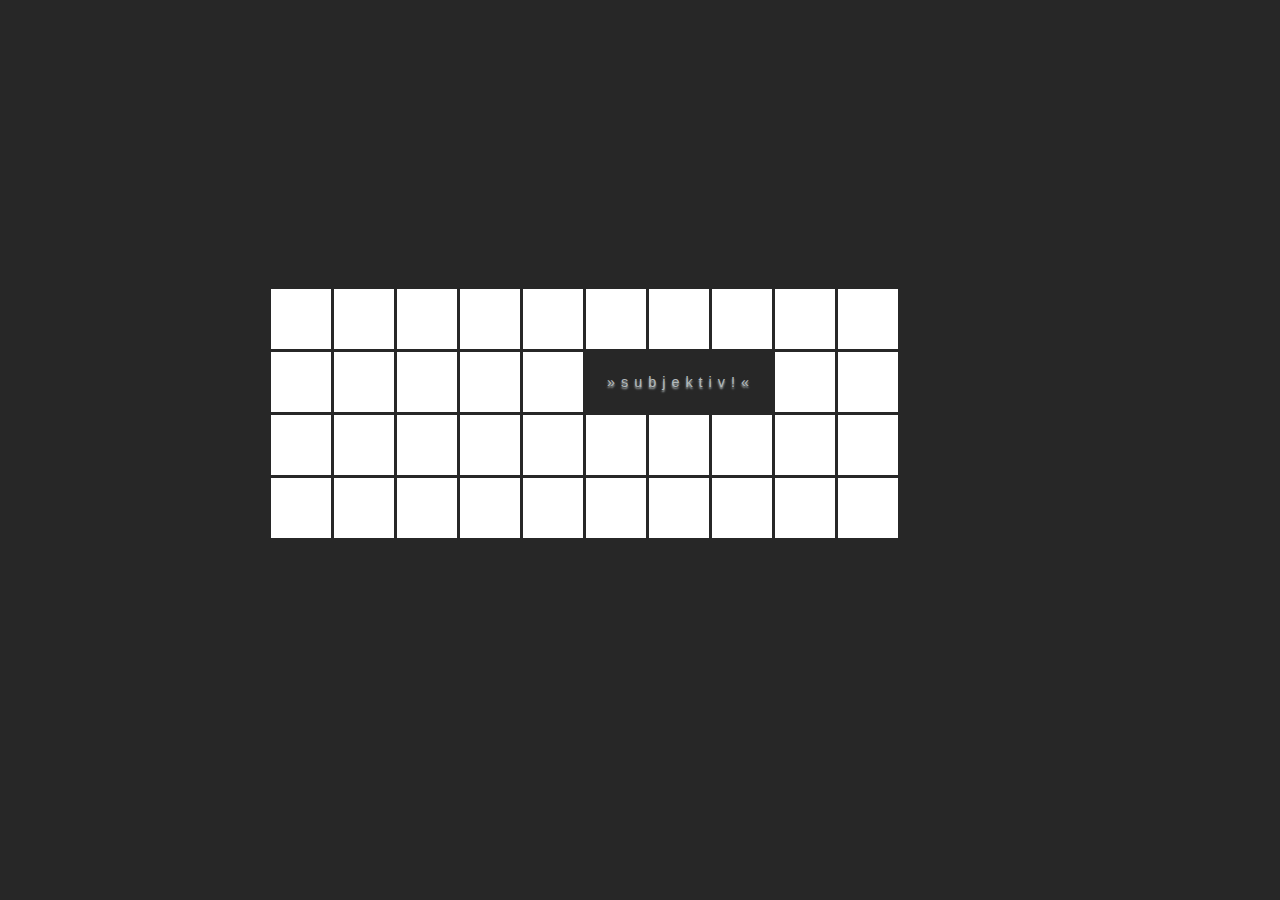
<file: index.html>
<!DOCTYPE html>
<html lang="de">
<head>
    <meta charset="utf-8"/>
    <meta name="viewport" content="width=device-width, initial-scale=1.0"/>
    <title>subjektiv!</title>
    <link rel="stylesheet" type="text/css" href="subjektiv.css"/>
</head>
<body>
<div class="container">
    <div class="inner-grid start-grid">
        <a href="news.html">
            <div class="flip-card">
                <div class="flip-card-inner">
                    <div class="flip-card-front">
                    </div>
                    <div class="flip-card-back">
                    </div>
                </div>
            </div>
        </a>
        <a href="news.html">
            <div class="flip-card">
                <div class="flip-card-inner">
                    <div class="flip-card-front">
                    </div>
                    <div class="flip-card-back">
                    </div>
                </div>
            </div>
        </a>
        <a href="news.html">
            <div class="flip-card">
                <div class="flip-card-inner">
                    <div class="flip-card-front">
                    </div>
                    <div class="flip-card-back">
                    </div>
                </div>
            </div>
        </a>
        <a href="news.html">
            <div class="flip-card">
                <div class="flip-card-inner">
                    <div class="flip-card-front">
                    </div>
                    <div class="flip-card-back">
                    </div>
                </div>
            </div>
        </a>
        <a href="news.html">
            <div class="flip-card">
                <div class="flip-card-inner">
                    <div class="flip-card-front">
                    </div>
                    <div class="flip-card-back">
                    </div>
                </div>
            </div>
        </a>
        <a href="news.html">
            <div class="flip-card">
                <div class="flip-card-inner">
                    <div class="flip-card-front">
                    </div>
                    <div class="flip-card-back">
                    </div>
                </div>
            </div>
        </a>
        <a href="news.html">
            <div class="flip-card">
                <div class="flip-card-inner">
                    <div class="flip-card-front">
                    </div>
                    <div class="flip-card-back">
                    </div>
                </div>
            </div>
        </a>
        <a href="news.html">
            <div class="flip-card">
                <div class="flip-card-inner">
                    <div class="flip-card-front">
                    </div>
                    <div class="flip-card-back">
                    </div>
                </div>
            </div>
        </a>
        <a href="news.html">
            <div class="flip-card">
                <div class="flip-card-inner">
                    <div class="flip-card-front">
                    </div>
                    <div class="flip-card-back">
                    </div>
                </div>
            </div>
        </a>
        <a href="news.html">
            <div class="flip-card">
                <div class="flip-card-inner">
                    <div class="flip-card-front">
                    </div>
                    <div class="flip-card-back">
                    </div>
                </div>
            </div>
        </a>
        <a href="news.html">
            <div class="flip-card">
                <div class="flip-card-inner">
                    <div class="flip-card-front">
                    </div>
                    <div class="flip-card-back">
                    </div>
                </div>
            </div>
        </a>
        <a href="news.html">
            <div class="flip-card">
                <div class="flip-card-inner">
                    <div class="flip-card-front">
                    </div>
                    <div class="flip-card-back">
                    </div>
                </div>
            </div>
        </a>
        <a href="news.html">
            <div class="flip-card">
                <div class="flip-card-inner">
                    <div class="flip-card-front">
                    </div>
                    <div class="flip-card-back">
                    </div>
                </div>
            </div>
        </a>
        <a href="news.html">
            <div class="flip-card">
                <div class="flip-card-inner">
                    <div class="flip-card-front">
                    </div>
                    <div class="flip-card-back">
                    </div>
                </div>
            </div>
        </a>
        <a href="news.html">
            <div class="flip-card">
                <div class="flip-card-inner">
                    <div class="flip-card-front">
                    </div>
                    <div class="flip-card-back">
                    </div>
                </div>
            </div>
        </a>
        <div id="oneofall"><a class="a-change" href="fuck.html"><span class="color-cycle">»</span> s u b j e k t i v ! <span class="color-cycle">«</span></a></div>
        <a href="news.html">
            <div class="flip-card">
                <div class="flip-card-inner">
                    <div class="flip-card-front">
                    </div>
                    <div class="flip-card-back">
                    </div>
                </div>
            </div>
        </a>
        <a href="news.html">
            <div class="flip-card">
                <div class="flip-card-inner">
                    <div class="flip-card-front">
                    </div>
                    <div class="flip-card-back">
                    </div>
                </div>
            </div>
        </a>
        <a href="news.html">
            <div class="flip-card">
                <div class="flip-card-inner">
                    <div class="flip-card-front">
                    </div>
                    <div class="flip-card-back">
                    </div>
                </div>
            </div>
        </a>
        <a href="news.html">
            <div class="flip-card">
                <div class="flip-card-inner">
                    <div class="flip-card-front">
                    </div>
                    <div class="flip-card-back">
                    </div>
                </div>
            </div>
        </a>
        <a href="news.html">
            <div class="flip-card">
                <div class="flip-card-inner">
                    <div class="flip-card-front">
                    </div>
                    <div class="flip-card-back">
                    </div>
                </div>
            </div>
        </a>
        <a href="news.html">
            <div class="flip-card">
                <div class="flip-card-inner">
                    <div class="flip-card-front">
                    </div>
                    <div class="flip-card-back">
                    </div>
                </div>
            </div>
        </a>
        <a href="news.html">
            <div class="flip-card">
                <div class="flip-card-inner">
                    <div class="flip-card-front">
                    </div>
                    <div class="flip-card-back">
                    </div>
                </div>
            </div>
        </a>
        <a href="news.html">
            <div class="flip-card">
                <div class="flip-card-inner">
                    <div class="flip-card-front">
                    </div>
                    <div class="flip-card-back">
                    </div>
                </div>
            </div>
        </a>
        <a href="news.html">
            <div class="flip-card">
                <div class="flip-card-inner">
                    <div class="flip-card-front">
                    </div>
                    <div class="flip-card-back">
                    </div>
                </div>
            </div>
        </a>
        <a href="news.html">
            <div class="flip-card">
                <div class="flip-card-inner">
                    <div class="flip-card-front">
                    </div>
                    <div class="flip-card-back">
                    </div>
                </div>
            </div>
        </a>
        <a href="news.html">
            <div class="flip-card">
                <div class="flip-card-inner">
                    <div class="flip-card-front">
                    </div>
                    <div class="flip-card-back">
                    </div>
                </div>
            </div>
        </a>
        <a href="news.html">
            <div class="flip-card">
                <div class="flip-card-inner">
                    <div class="flip-card-front">
                    </div>
                    <div class="flip-card-back">
                    </div>
                </div>
            </div>
        </a>
        <a href="news.html">
            <div class="flip-card">
                <div class="flip-card-inner">
                    <div class="flip-card-front">
                    </div>
                    <div class="flip-card-back">
                    </div>
                </div>
            </div>
        </a>
        <a href="news.html">
            <div class="flip-card">
                <div class="flip-card-inner">
                    <div class="flip-card-front">
                    </div>
                    <div class="flip-card-back">
                    </div>
                </div>
            </div>
        </a>
        <a href="news.html">
            <div class="flip-card">
                <div class="flip-card-inner">
                    <div class="flip-card-front">
                    </div>
                    <div class="flip-card-back">
                    </div>
                </div>
            </div>
        </a>
        <a href="news.html">
            <div class="flip-card">
                <div class="flip-card-inner">
                    <div class="flip-card-front">
                    </div>
                    <div class="flip-card-back">
                    </div>
                </div>
            </div>
        </a>
        <a href="news.html">
            <div class="flip-card">
                <div class="flip-card-inner">
                    <div class="flip-card-front">
                    </div>
                    <div class="flip-card-back">
                    </div>
                </div>
            </div>
        </a>
        <a href="news.html">
            <div class="flip-card">
                <div class="flip-card-inner">
                    <div class="flip-card-front">
                    </div>
                    <div class="flip-card-back">
                    </div>
                </div>
            </div>
        </a>
        <a href="news.html">
            <div class="flip-card">
                <div class="flip-card-inner">
                    <div class="flip-card-front">
                    </div>
                    <div class="flip-card-back">
                    </div>
                </div>
            </div>
        </a>
        <a href="news.html">
            <div class="flip-card">
                <div class="flip-card-inner">
                    <div class="flip-card-front">
                    </div>
                    <div class="flip-card-back">
                    </div>
                </div>
            </div>
        </a>
        <a href="news.html">
            <div class="flip-card">
                <div class="flip-card-inner">
                    <div class="flip-card-front">
                    </div>
                    <div class="flip-card-back">
                    </div>
                </div>
            </div>
        </a>
        <a href="news.html">
            <div class="flip-card">
                <div class="flip-card-inner">
                    <div class="flip-card-front">
                    </div>
                    <div class="flip-card-back">
                    </div>
                </div>
            </div>
        </a>
    </div>
</div>
</body>
</html>
</file>
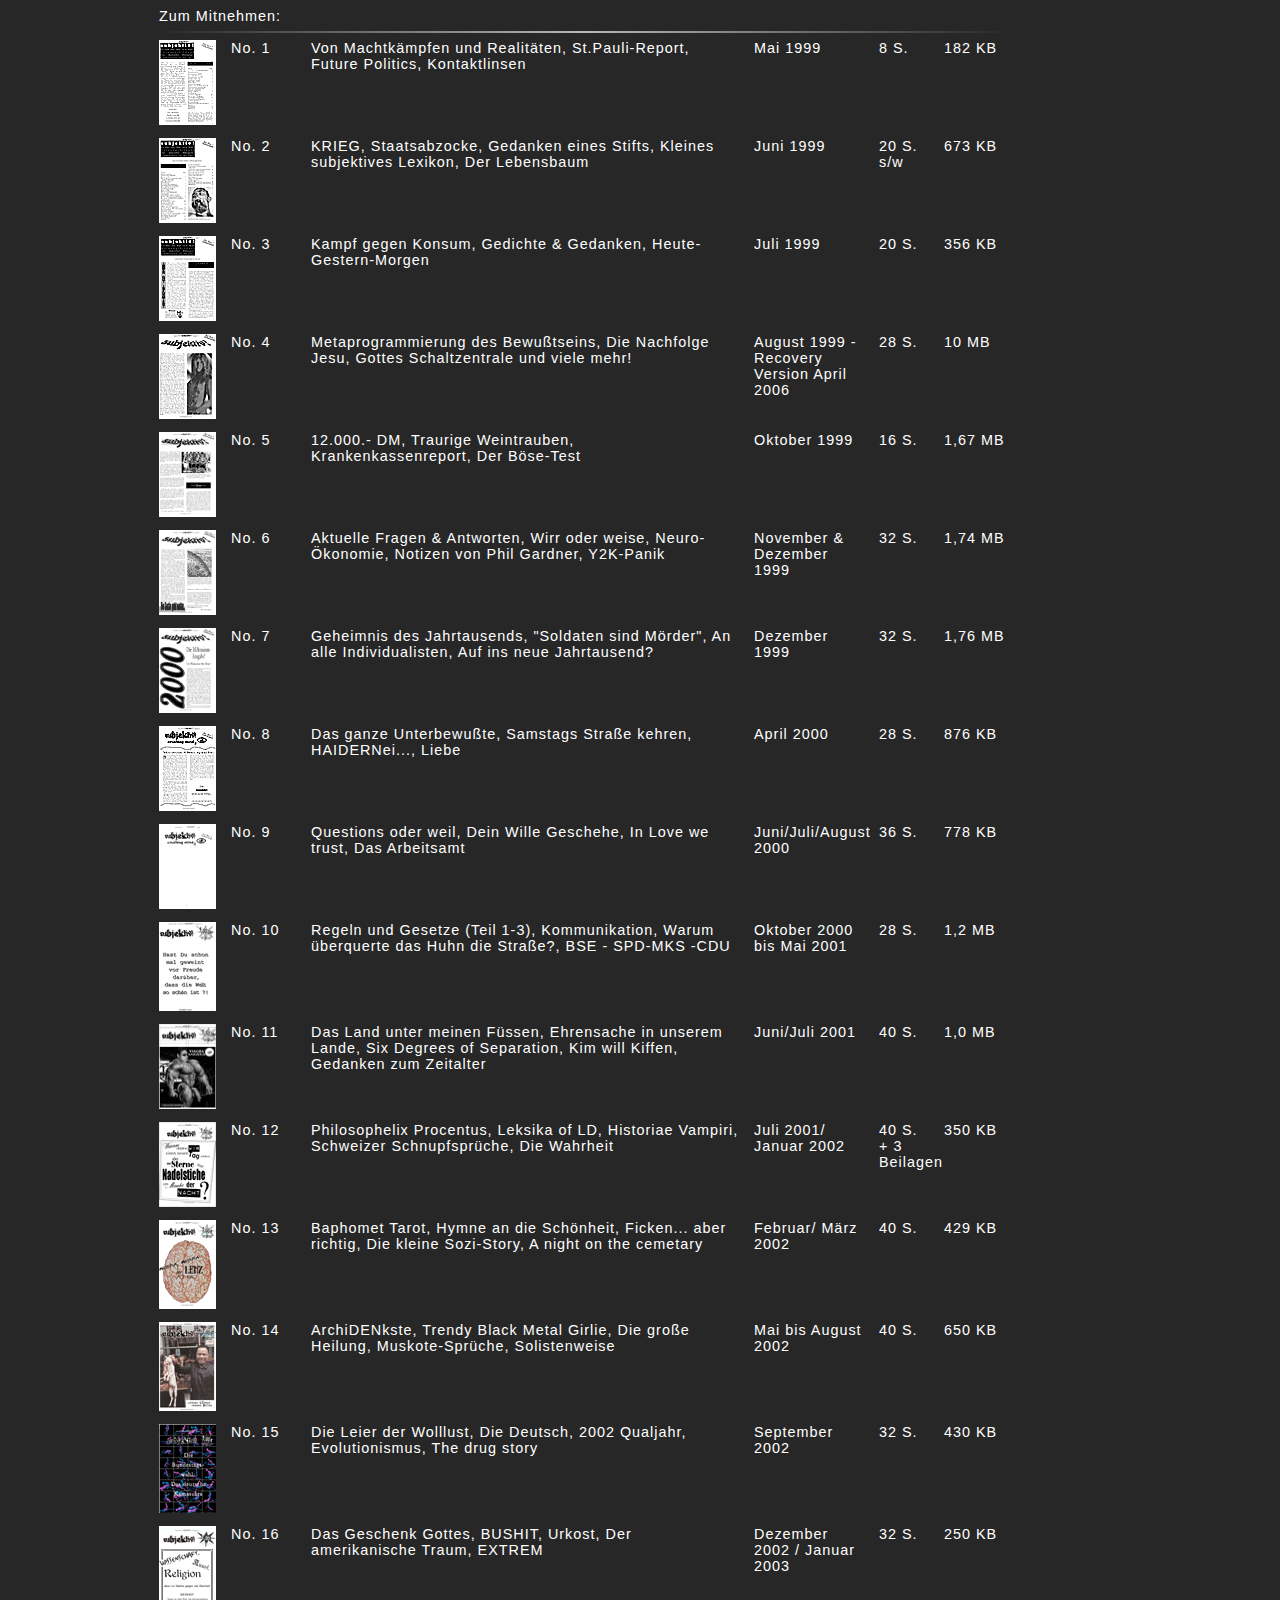
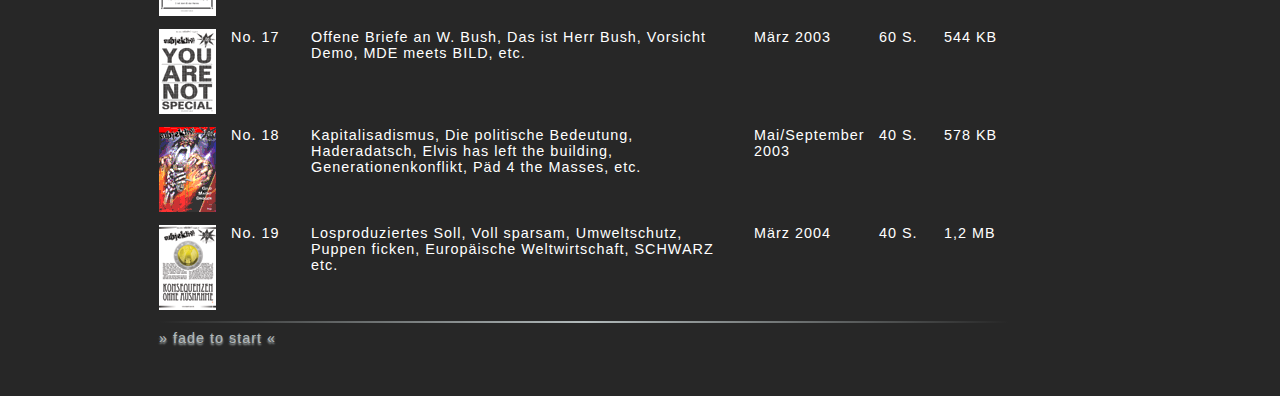
<file: fuck.html>
<!DOCTYPE html>
<html lang="de">
<head>
    <meta charset="utf-8"/>
    <title>Jeder nur ein Kreuz...</title>
    <link href="subjektiv.css" rel="stylesheet" type="text/css"/>
</head>
<body>
<div class="container">
    <div class="article-border">
        Zum Mitnehmen:
        <hr>
    </div>
    <div class="inner-grid article-list">
        <div><a href="/downs/subjektiv1.pdf" target="_blank"><img alt="Die erste »subjektiv!«" height="85"
                                                                  src="pics/subj1.gif" width="57"></a></div>

        <div>No. 1</div>
        <div>Von Machtkämpfen und Realitäten, St.Pauli-Report, Future Politics, Kontaktlinsen</div>
        <div>Mai 1999</div>
        <div>8 S.</div>
        <div>182 KB</div>
        <div><a href="/downs/subjektiv2.pdf" target="_blank"><img alt="Die zweite »subjektiv!«" height="85"
                                                                  src="pics/subj2.gif" width="57"></a></div>

        <div>No. 2</div>
        <div>KRIEG, Staatsabzocke, Gedanken eines Stifts, Kleines subjektives Lexikon, Der Lebensbaum</div>
        <div>Juni 1999</div>
        <div>20 S. s/w</div>
        <div>673 KB</div>
        <div><a href="/downs/subjektiv3.pdf" target="_blank"><img alt="Die dritte »subjektiv!«" height="85"
                                                                  src="pics/subj3.gif" width="57"></a></div>

        <div>No. 3</div>
        <div>Kampf gegen Konsum, Gedichte  &  Gedanken, Heute-Gestern-Morgen</div>
        <div>Juli 1999</div>
        <div>20 S.</div>
        <div>356 KB</div>
        <div><a href="/downs/subjektiv4.pdf" target="_blank"><img alt="Die vierte »subjektiv!«" height="85"
                                                                  src="pics/subj4.gif" width="57"></a></div>

        <div>No. 4</div>
        <div>Metaprogrammierung des Bewußtseins, Die Nachfolge Jesu, Gottes Schaltzentrale und viele mehr!</div>
        <div>August 1999 - Recovery Version April 2006</div>
        <div>28 S.</div>
        <div>10 MB</div>
        <div><a href="/downs/subjektiv5.pdf" target="_blank"><img alt="Die f»nfte »subjektiv!«" height="85"
                                                                  src="pics/subj5.gif" width="57"></a></div>

        <div>No. 5</div>
        <div>12.000.- DM, Traurige Weintrauben, Krankenkassenreport, Der Böse-Test</div>
        <div>Oktober 1999</div>
        <div>16 S.</div>
        <div>1,67 MB</div>
        <div><a href="/downs/subjektiv6.pdf" target="_blank"><img alt="Die sechste »subjektiv!«" height="85"
                                                                  src="pics/subj6.gif" width="57"></a></div>

        <div>No. 6</div>
        <div>Aktuelle Fragen & Antworten, Wirr oder weise, Neuro-Ökonomie, Notizen von Phil Gardner, Y2K-Panik
        </div>
        <div>November & Dezember 1999</div>
        <div>32 S.</div>
        <div>1,74 MB</div>
        <div><a href="/downs/subjektiv7.pdf" target="_blank"><img alt="Die siebte »subjektiv!«" height="85"
                                                                  src="pics/subj7.gif" width="57"></a></div>

        <div>No. 7</div>
        <div>Geheimnis des Jahrtausends, "Soldaten sind Mörder", An alle Individualisten, Auf ins
            neue Jahrtausend?
        </div>
        <div>Dezember 1999</div>
        <div>32 S.</div>
        <div>1,76 MB</div>
        <div><a href="/downs/subjektiv8.pdf" target="_blank"><img alt="Die achte »subjektiv!«" height="85"
                                                                  src="pics/subj8.gif" width="57"></a></div>

        <div>No. 8</div>
        <div>Das ganze Unterbewußte, Samstags Straße kehren, HAIDERNei..., Liebe</div>
        <div>April 2000</div>
        <div>28 S.</div>
        <div>876 KB</div>
        <div><a href="/downs/subjektiv9.pdf" target="_blank"><img alt="Die neunte »subjektiv!«" height="85"
                                                                  src="pics/subj9.gif" width="57"></a></div>

        <div>No. 9</div>
        <div>Questions oder weil, Dein Wille Geschehe, In Love we trust, Das Arbeitsamt</div>
        <div>Juni/Juli/August 2000</div>
        <div>36 S.</div>
        <div>778 KB</div>
        <div><a href="/downs/subjektiv10.pdf" target="_blank"><img alt="Die zehnte »subjektiv!«" height="89"
                                                                   src="pics/subj10.gif" width="57"></a></div>

        <div>No. 10</div>
        <div>Regeln und Gesetze (Teil 1-3), Kommunikation, Warum überquerte das Huhn die Straße?, BSE - SPD-MKS -CDU
        </div>
        <div>Oktober 2000 bis Mai 2001</div>
        <div>28 S.</div>
        <div>1,2 MB</div>
        <div><a href="/downs/subjektiv11.pdf" target="_blank"><img alt="Die elfte »subjektiv!«" height="85"
                                                                   src="pics/subj11.gif" width="57"></a></div>

        <div>No. 11</div>
        <div>Das Land unter meinen Füssen, Ehrensache in unserem Lande, Six Degrees of Separation, Kim
            will Kiffen, Gedanken zum Zeitalter
        </div>
        <div>Juni/Juli 2001</div>
        <div>40 S.</div>
        <div>1,0 MB</div>
        <div><a href="/downs/subjektiv12.pdf" target="_blank"><img alt="Die zw»lfte »subjektiv!«" height="85"
                                                                   src="pics/subj12.gif" width="57"></a></div>

        <div>No. 12</div>
        <div>Philosophelix Procentus, Leksika of LD, Historiae Vampiri, Schweizer Schnupfsprüche, Die Wahrheit</div>
        <div>Juli 2001/ Januar 2002</div>
        <div>40 S. + 3 Beilagen</div>
        <div>350 KB</div>
        <div><a href="/downs/subjektiv13.pdf" target="_blank"><img alt="Die 13. »subjektiv!«" height="89"
                                                                   src="pics/subj13.gif" width="57"></a></div>

        <div>No. 13</div>
        <div>Baphomet Tarot, Hymne an die Schönheit, Ficken... aber richtig, Die kleine Sozi-Story, A night on
            the cemetary
        </div>
        <div>Februar/ März 2002</div>
        <div>40 S.</div>
        <div>429 KB</div>
        <div><a href="/downs/subjektiv14.pdf" target="_blank"><img alt="Die 14. »subjektiv!«" height="89"
                                                                   src="pics/subj14.jpg" width="57"></a></div>

        <div>No. 14</div>
        <div>ArchiDENkste, Trendy Black Metal Girlie, Die große Heilung, Muskote-Sprüche, Solistenweise</div>
        <div>Mai bis August 2002</div>
        <div>40 S.</div>
        <div>650 KB</div>
        <div><a href="/downs/subjektiv15.pdf" target="_blank"><img alt="Die 15. »subjektiv!«" height="89"
                                                                   src="pics/subj15.jpg" width="57"></a></div>

        <div>No. 15</div>
        <div>Die Leier der Wolllust, Die Deutsch, 2002 Qualjahr, Evolutionismus, The drug story</div>
        <div>September 2002</div>
        <div>32 S.</div>
        <div>430 KB</div>
        <div><a href="/downs/subjektiv16.pdf" target="_blank"><img alt="Die 16. »subjektiv!«" height="90"
                                                                   src="pics/subj16.gif" width="57"></a></div>

        <div>No. 16</div>
        <div>Das Geschenk Gottes, BUSHIT, Urkost, Der amerikanische Traum, EXTREM</div>
        <div>Dezember 2002 / Januar 2003</div>
        <div>32 S.</div>
        <div>250 KB</div>
        <div><a href="/downs/subjektiv17.pdf" target="_blank"><img alt="Die 17. »subjektiv!«" height="85"
                                                                   src="pics/subj17.gif" width="57"></a></div>

        <div>No. 17</div>
        <div>Offene Briefe an W. Bush, Das ist Herr Bush, Vorsicht Demo, MDE meets BILD, etc.</div>
        <div>März 2003</div>
        <div>60 S.</div>
        <div>544 KB</div>
        <div><a href="/downs/subjektiv18.pdf" target="_blank"><img alt="Die 18. »subjektiv!«" height="85"
                                                                   src="pics/subj18.gif" width="57"></a></div>

        <div>No. 18</div>
        <div>Kapitalisadismus, Die politische Bedeutung, Haderadatsch, Elvis has left the
            building, Generationenkonflikt, Päd 4 the Masses, etc.
        </div>
        <div>Mai/September 2003</div>
        <div>40 S.</div>
        <div>578 KB</div>
        <div><a href="/downs/subjektiv19.pdf" target="_blank"><img alt="Die 19. »subjektiv!«" height="85"
                                                                   src="pics/subj19.gif" width="57"></a></div>

        <div>No. 19</div>
        <div>Losproduziertes Soll, Voll sparsam, Umweltschutz, Puppen ficken, Europäische Weltwirtschaft, SCHWARZ etc.
        </div>
        <div>März 2004</div>
        <div>40 S.</div>
        <div>1,2 MB</div>
    </div>

    <div class="article-border padding-bottom">
        <hr>
        <a class="a-change" href="index.html"><span class="color-cycle">»</span> fade to start <span class="color-cycle">«</span></a>
    </div>

</div>
</body>
</html>
</file>
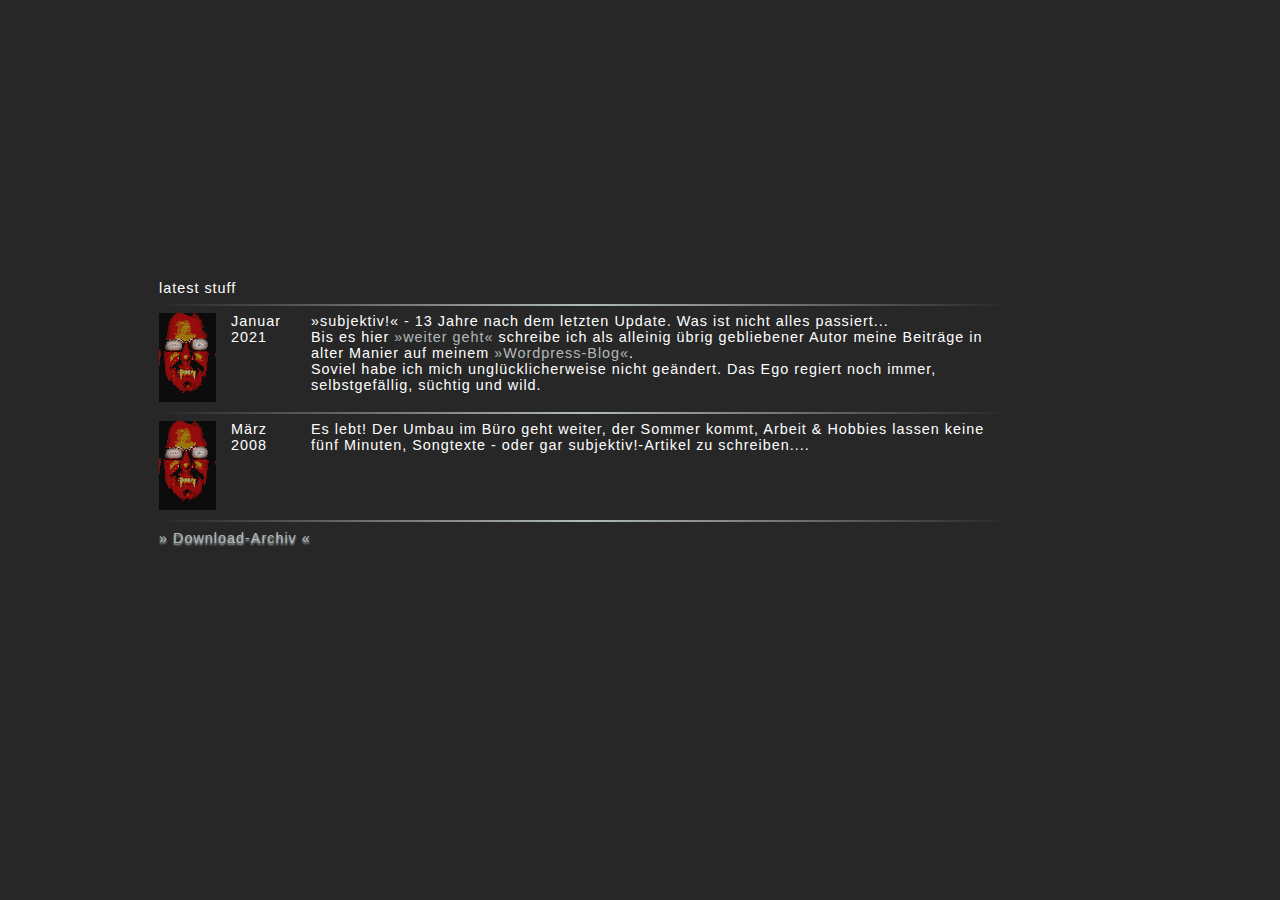
<file: news.html>
<!DOCTYPE html>
<html lang="de">
<head>
    <meta charset="utf-8"/>
    <title>subjektiv!-Blog</title>
    <link href="subjektiv.css" rel="stylesheet" type="text/css"/>
</head>
<body>
<div class="container">
    <div class="inner-grid">
        <div>latest stuff
            <hr>
        </div>
        <div class="inner-grid blog-entry">
            <div><img src="pics/jo-darkened.gif" width="57" height="89" alt="1. Blogeintrag"></div>
            <div>Januar 2021</div>
            <div>»subjektiv!« - 13 Jahre nach dem letzten Update. Was ist nicht alles passiert...<br/>
                Bis es hier <a href="https://github.com/Mesqualito/subjektiv-ng" target="_blank"><span class="color-cycle">»</span>weiter geht<span class="color-cycle">«</span></a> schreibe
                ich als alleinig übrig gebliebener Autor meine Beiträge in alter Manier auf meinem <a
                        href="https://www.gebsattel.rocks" target="_blank"><span class="color-cycle">»</span>Wordpress-Blog<span class="color-cycle">«</span></a>.<br/>Soviel
                habe ich mich unglücklicherweise nicht geändert. Das Ego regiert noch immer, selbstgefällig, süchtig
                und wild.
            </div>
        </div>
        <div>
            <hr>
        </div>
        <div class="inner-grid blog-entry">
            <div><img src="pics/jo-darkened.gif" width="57" height="89" alt="1. Blogeintrag"></div>
            <div>M&auml;rz 2008</div>
            <div>Es lebt! Der Umbau im B&uuml;ro geht weiter, der Sommer kommt, Arbeit &amp; Hobbies lassen keine f&uuml;nf
                Minuten, Songtexte - oder gar subjektiv!-Artikel zu schreiben....
            </div>
        </div>
        <div>
            <hr>
            <a class="a-change" href="fuck.html"><span class="color-cycle">»</span> Download-Archiv <span class="color-cycle">«</span></a></div>
    </div>
</div>
</body>
</html>
</file>
<file: subjektiv.css>
:root {
    --black: #272727;
    --grey: #b2babb;
    --cookie-grey:  #5d6d7e;
    --light-grey: #eaeded;
}

@keyframes a-change {
    from { color: white; }
    to { color: var(--grey); }
}

@keyframes grey-cycle {
    from { color: white;}
    to { color: black; }
}


html {
    box-sizing: border-box;
    font-family: -apple-system, BlinkMacSystemFont, "Segoe UI", Roboto, Helvetica, Arial, sans-serif;
    font-weight: 400;
    font-size: 0.9em;
    background-color: var(--black);
    color: white;
}

*, *:before, *:after {
    box-sizing: inherit;
}

body {
    letter-spacing: +1px;
}

img {
    max-width: 100%;
}

hr {
    border: 0;
    height: 2px;
    background-image: linear-gradient(to right, var(--black), var(--grey), var(--black));
}

a {
    color: var(--grey);
    text-decoration: none;
}

.a-change {
    animation-name: a-change;
    animation-duration: 8s;
    animation-iteration-count: infinite;
    animation-direction: alternate;
    text-shadow: 0 2px 2px var(--grey);
}

.color-cycle {
    animation-name: grey-cycle;
    animation-duration: 2s;
    animation-iteration-count: infinite;
    animation-direction: alternate;

}

a:active {
    color: var(--light-grey);
}

a:hover {
    color: var(--cookie-grey);
}

.container {
    display: grid;
    width: 90vw;
    height: 90vh;
}

.inner-grid {
    display: grid;
    justify-self: center;
    align-self: center;
}

.padding-bottom {
    padding-bottom: 50px;
}

.start-grid {
    grid-gap: 3px;
    grid-template-columns: repeat(10, 60px);
}

.blog-entry {
    grid-row-gap: 10px;
    grid-column-gap: 15px;
    width: 850px;
    grid-template-columns: 57px 65px 1fr;
}

.article-list {
    grid-row-gap: 10px;
    grid-column-gap: 15px;
    width: 850px;
    grid-template-columns: 57px 65px 1fr 110px 50px 65px;
}

.article-border {
    width: 850px;
    justify-self: center;
    grid-template-columns: 1fr;
}

.flip-card {
    background-color: transparent;
    width: 60px;
    height: 60px;
    perspective: 1000px;
}

.flip-card-inner {
    background-color: white;
    position: relative;
    width: 100%;
    height: 100%;
    text-align: center;
    transition: transform 0.5s;
    transform-style: preserve-3d;
}

.flip-card:hover .flip-card-inner {
    transform: rotateY(180deg);
}

.flip-card-front, .flip-card-back {
    position: absolute;
    width: 100%;
    height: 100%;
    -webkit-backface-visibility: hidden; /* Safari */
    backface-visibility: hidden;
}

.flip-card-front {
    background-color: white;
}

.flip-card-back {
    background-color: black;
    transform: rotateY(180deg);
}

#oneofall {
    grid-column: span 3;
    display: flex;
    align-items: center;
    justify-content: center;
    background-color: var(--black);
}
</file>
